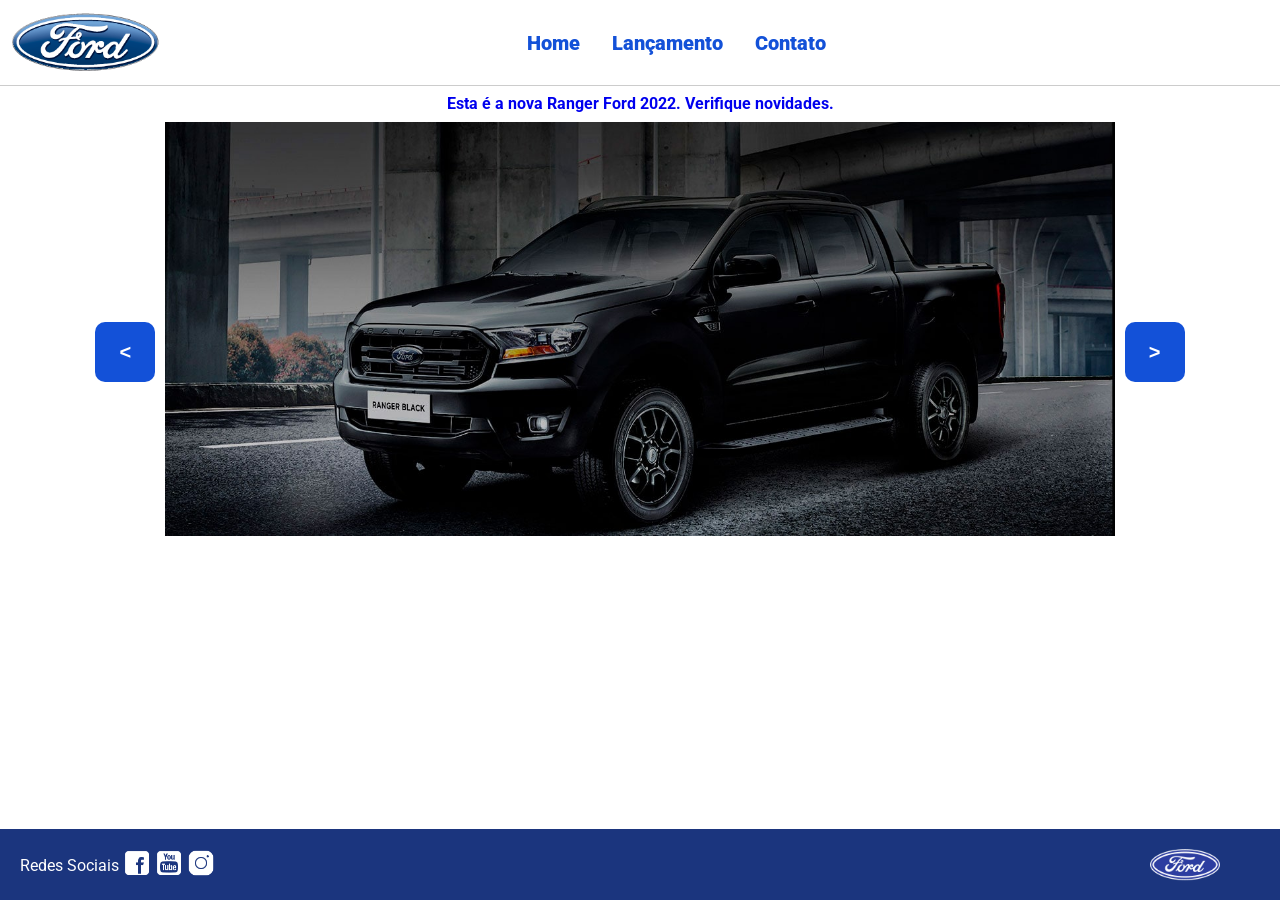
<file: index.html>
<!DOCTYPE html>
<html lang="pt-br">
<head>
    <meta charset="UTF-8">
    <meta http-equiv="X-UA-Compatible" content="IE=edge">
    <meta name="viewport" content="width=device-width, initial-scale=1.0">
    <title>Ford</title>    
    <link href="css/reset.css" rel="stylesheet">
    <link href="css/style.css" rel="stylesheet">
    <script src="js/carousel.js"></script>
</head>
<body>
    <header>       
        <div>
            <img src="img/logo-ford-256.png" width="150" class="logo" />
        </div>
        <nav>
            <ul>
                <li>
                    <a href="index.html">Home</a>
                </li>
                <li>
                    <a href="lancamento.html">Lançamento</a>
                </li>
                <li>
                    <a href="contato.html">Contato</a>
                </li>
            </ul>
        </nav>

    </header>
    <main>
        
        <div id="carousel-title"></div>
        
        <div id="carousel">
            <button id="prev" onclick="Carousel.Prev()"><</button>
            <img src="" alt="Carrossel Ford">
            <button id="next" onclick="Carousel.Next()">></button>
        </div>
        
        
        <script>
             //insert each image on carousel
            carouselArr.push(new Carousel("img/imagem_1.jpg" ,"Esta é a nova Ranger Ford 2022. Verifique novidades.","lancamento.html"));
            carouselArr.push(new Carousel("img/imagem_2.jpg","Ford a nossa história","#"));
            carouselArr.push(new Carousel("img/imagem_3.jpg","Nova Ford Bronco Sport 2022","lancamento.html"));
            Carousel.Start(carouselArr);
        </script>
        </div>
    </main>
    <footer>
        <nav id="social">
            <ul>
                <li><span class="redesociais">Redes Sociais</span></li>
                <li><a href="#" title="Facebook"><img src="img/facebook-50.png"></a></li>
                <li><a href="#" title="YouTube"><img src="img/youtube-squared-50.png"></a></li>
                <li><a href="#" title="Instagram"><img src="img/instagram-logo-50.png"></a></li>
            </ul>
        </nav>
        <div>
           <img src="img/ford-96.png" width="70"  />
        </div>
    </footer>    
</body>
</html>
</file>
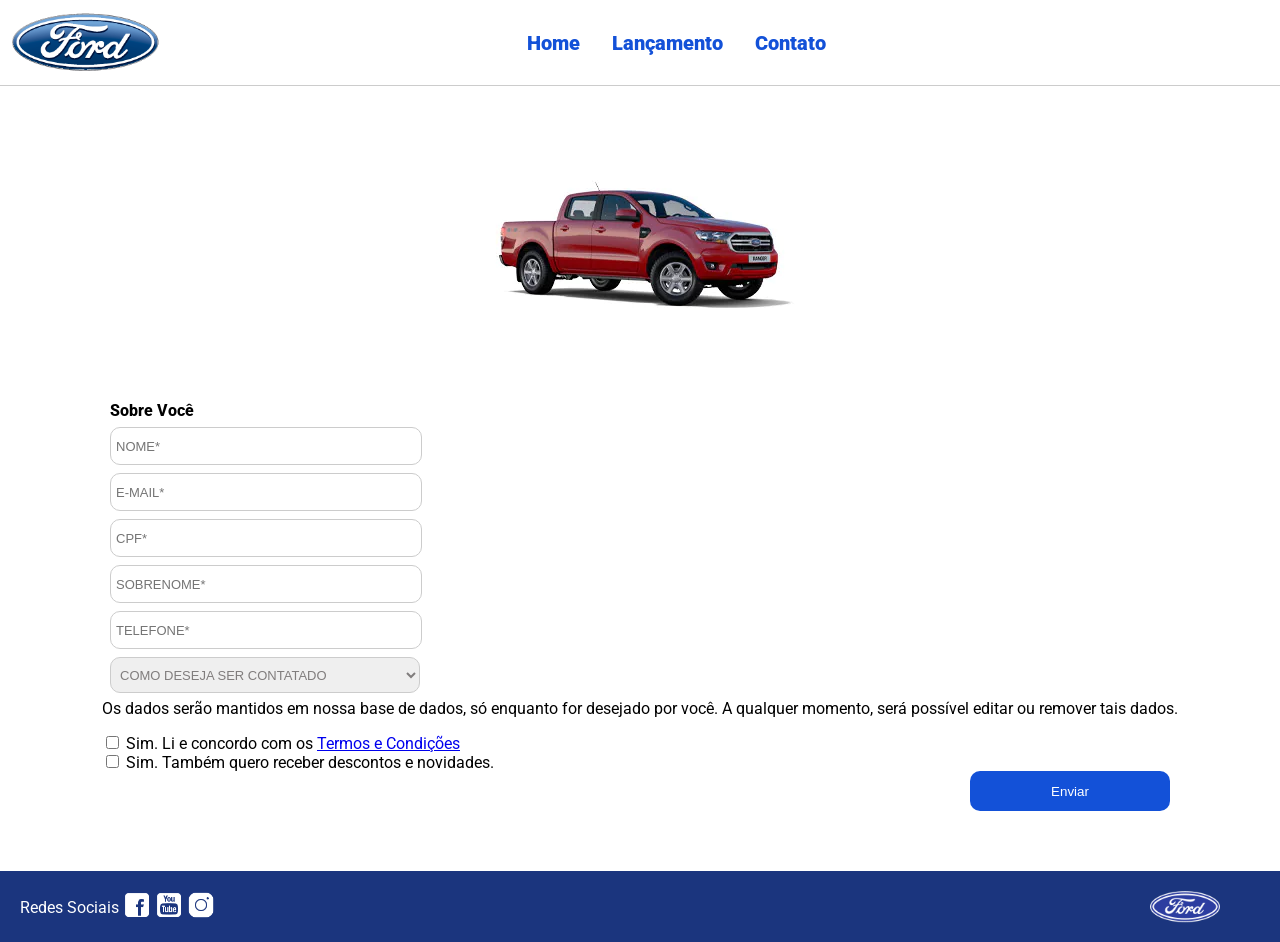
<file: contato.html>
<!DOCTYPE html>
<html lang="pt-br">

<head>
    <meta charset="UTF-8">
    <meta http-equiv="X-UA-Compatible" content="IE=edge">
    <meta name="viewport" content="width=device-width, initial-scale=1.0">
    <title>Ford</title>
    <link href="css/reset.css" rel="stylesheet">
    <link href="css/style.css" rel="stylesheet">
    <link href="css/form.css" rel="stylesheet">
    <script src="js/form.js"></script>
</head>

<body>
    <header>
        <div>
            <img src="img/logo-ford-256.png" width="150" class="logo" />
        </div>
        <nav>
            <ul>
                <li>
                    <a href="index.html">Home</a>
                </li>
                <li>
                    <a href="lancamento.html">Lançamento</a>
                </li>
                <li>
                    <a href="contato.html">Contato</a>
                </li>
            </ul>
        </nav>

    </header>
    <main>
        <div class="forms">
            <div>
                <img src="img/xls 2.2 diesel.jpg">
            </div>
            <div>
                <h2 class="titulo">Sobre Você</h2>
                <form onsubmit="Post(this); return false;">
                    <input type="text" name="nome" placeholder="NOME*" class="fordform" required id="nomeid">
                    <input type="text" name="email" placeholder="E-MAIL*" class="fordform" required>
                    <input type="text" name="cpf" placeholder="CPF*" class="fordform" required>
                    <input type="text" name="sobrenome" placeholder="SOBRENOME*" class="fordform" required>
                    <input type="text" name="telefone" placeholder="TELEFONE*" class="fordform" required>
                    <select name="contato" class="fordform" required>
                        <option selected>COMO DESEJA SER CONTATADO</option>
                        <option>TELEFONE</option>
                        <option>E-MAIL</option>
                    </select>
                    <p>Os dados serão mantidos em nossa base de dados, só enquanto for desejado por você. A
                        qualquer momento, será possível editar ou remover tais dados. 
                    </p>
                    <br>
                    <input type="checkbox" name="checkbox" id="termos" required> <label for="termos">Sim. Li e concordo
                        com os <a href="https://www.ford.com.br/politica-de-privacidade/
">Termos e Condições</a></label>
                    <br>
                    <input type="checkbox" name="checkbox"> Sim. Também quero receber descontos e novidades.
                    <br>
                    <button type="submit" onclick="Enviar()">Enviar</button>

                </form>
            </div>
        </div>
    </main>
    <footer>
        <nav id="social">
            <ul>
                <li><span class="redesociais">Redes Sociais</span></li>
                <li><a href="#" title="Facebook"><img src="img/facebook-50.png"></a></li>
                <li><a href="#" title="YouTube"><img src="img/youtube-squared-50.png"></a></li>
                <li><a href="#" title="Instagram"><img src="img/instagram-logo-50.png"></a></li>
            </ul>
        </nav>
        <div>
            <img src="img/ford-96.png" width="70" />
        </div>
    </footer>
</body>

</html>
</file>
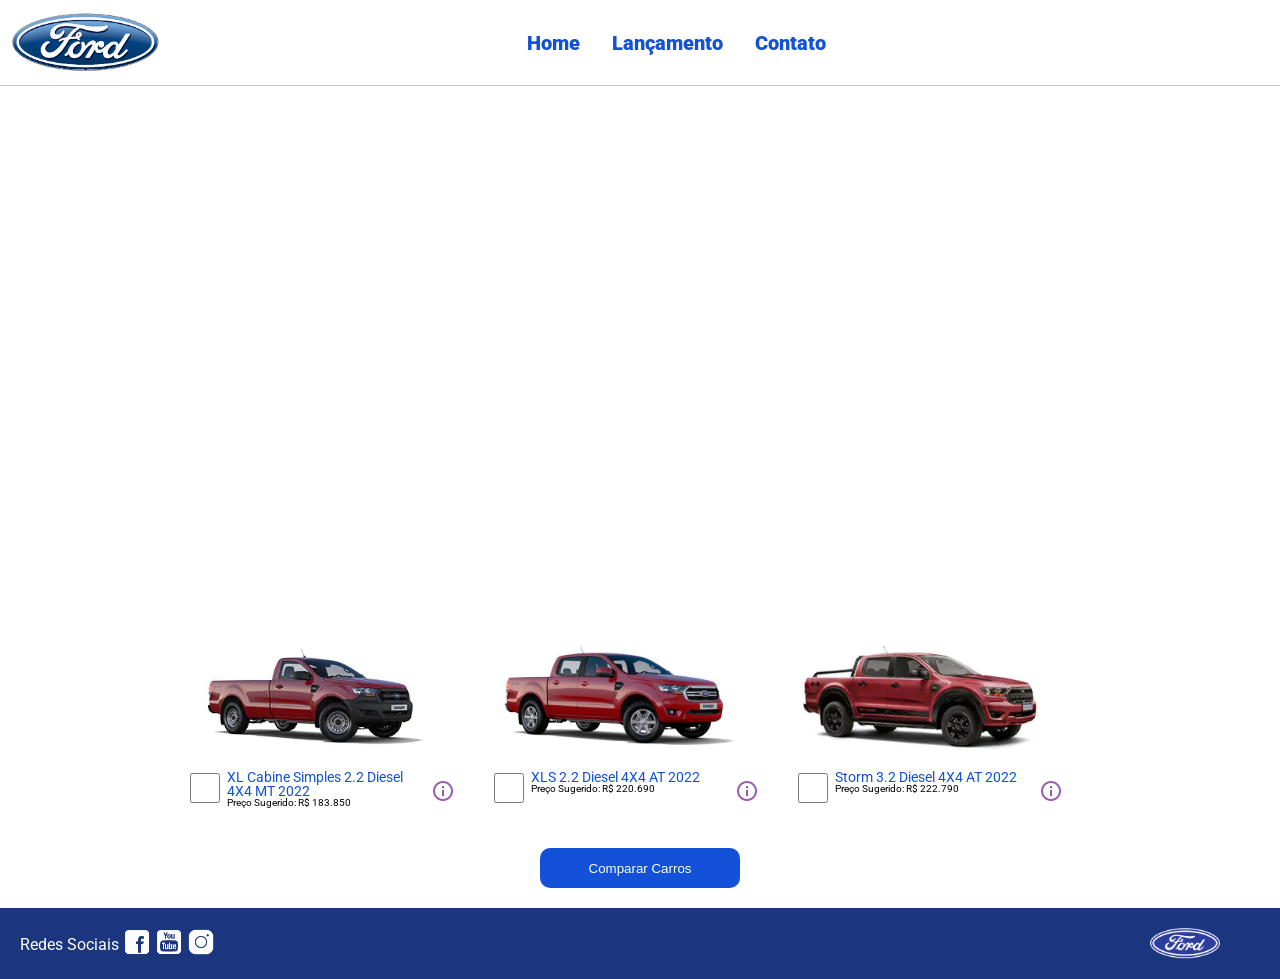
<file: lancamento.html>
<!DOCTYPE html>
<html lang="pt-br">
<head>
    <meta charset="UTF-8">
    <meta http-equiv="X-UA-Compatible" content="IE=edge">
    <meta name="viewport" content="width=device-width, initial-scale=1.0">
    <title>Ford</title>    
    <link href="css/reset.css" rel="stylesheet">
    <link href="css/style.css" rel="stylesheet">
    <link href="css/lancamento.css" rel="stylesheet">
    <script src="js/compare.js"></script>
</head>
<body>
    <header>       
        <div>
            <img src="img/logo-ford-256.png" width="150" class="logo" />
        </div>
        <nav>
            <ul>
                <li>
                    <a href="index.html">Home</a>
                </li>
                <li>
                    <a href="lancamento.html">Lançamento</a>
                </li>
                <li>
                    <a href="contato.html">Contato</a>
                </li>
            </ul>
        </nav>

    </header>
    <main>
        <div>
            <iframe style = "display: block; margin-bottom: 30px; margin-left: auto; margin-right: auto; width: 100%;
            height: 500px;" src="https://www.youtube-nocookie.com/embed/vQsryuNmsL0?controls=0&autoplay=1&modestbranding=0&loop=1&mute=1&rel=0&hd=1" title="YouTube video player" frameborder="0" allow="accelerometer; autoplay; clipboard-write; encrypted-media; gyroscope; picture-in-picture" allowfullscreen></iframe>
        </div>
        <div>
            <ul class="modelcars">
                <li> 
                    <img src="img/XL Cabine.jpg" class="photocar">
                    <div class="infocar">
                        <div>
                            <input type="checkbox" value="car1" class="checkbox" onchange="SetCarToCompare(this, new Car('XL Cabine Simples 2.2 Diesel 4X4 MT 2022', 183850, 511, 1821, 232, 1234, 2.2, 160, 1420, 'Aço Estampado 16', 'img/XL Cabine.jpg'));">
                        </div>
                        <div class="info">
                            <span class="textmodel">XL Cabine Simples 2.2 Diesel 4X4 MT 2022</span>
                            <span class="textprice">Preço Sugerido: R$ 183.850</span>
                        </div>
                        <div>
                            <img src="img/info.png">
                        </div>
                    </div>
                </li>
                <li>
                    <img src="img/xls 2.2 diesel.jpg" class="photocar">
                    <div class="infocar">
                        <div>
                            <input type="checkbox" value="car1" class="checkbox" onchange="SetCarToCompare(this, new Car('XLS 2.2 Diesel 4X4 AT 2022', 220690, 511, 1821, 232, 1076, 2.2, 160, 1180, 'Aço Estampado 16', 'img/xls 2.2 diesel.jpg'));">
                        </div>
                        <div class="info">
                            <span class="textmodel">XLS 2.2 Diesel 4X4 AT 2022</span>
                            <span class="textprice">Preço Sugerido: R$ 220.690</span>
                        </div>
                        <div>
                            <img src="img/info.png">
                        </div>
                    </div>
                </li>
                <li>
                    <img src="img/storm.jpg" class="photocar">
                    <div class="infocar">
                        <div>
                            <input type="checkbox" value="car1" class="checkbox" onchange="SetCarToCompare(this, new Car('Storm 3.2 Diesel 4X4 AT 2022', 222790, 511, 1821, 232, 1040, 3.2, 200, 1180, 'Liga Leve 17', 'img/storm.jpg'));">
                        </div>
                        <div class="info">
                            <span class="textmodel">Storm 3.2 Diesel 4X4 AT 2022</span>
                            <span class="textprice">Preço Sugerido: R$ 222.790</span>
                        </div>
                        <div>
                            <img src="img/info.png">
                        </div>
                    </div>
                </li>
            </ul>
        </div>
        <div style="text-align: center;padding-bottom: 20px;">
            <button type="button" style="height: 40px; width: 200px;" onclick="ShowCompare()">Comparar Carros</button>
        </div> 
    </main>
    <footer>
        <nav id="social">
            <ul>
                <li><span class="redesociais">Redes Sociais</span></li>
                <li><a href="#" title="Facebook"><img src="img/facebook-50.png"></a></li>
                <li><a href="#" title="YouTube"><img src="img/youtube-squared-50.png"></a></li>
                <li><a href="#" title="Instagram"><img src="img/instagram-logo-50.png"></a></li>
            </ul>
        </nav>
        <div>
           <img src="img/ford-96.png" width="70"  />
        </div>
    </footer> 
    <div id="compare">
        <table>
            <tbody>
            <tr >
            <td>&nbsp;</td>
            <td id="compare_image_0"></td>
            <td id="compare_image_1"></td>
            </tr>
            <tr >
            <td>Modelo</td>
            <td id="compare_modelo_0"></td>
            <td id="compare_modelo_1"></td>
            </tr>
            <tr >
            <td>Altura da ca&ccedil;amba (mm)</td>
            <td id="compare_alturacacamba_0"></td>
            <td id="compare_alturacacamba_1"></td>
            </tr>
            <tr >
            <td >Altura do ve&iacute;culo (mm)</td>
            <td id="compare_alturaveiculo_0"></td>
            <td id="compare_alturaveiculo_1"></td>
            </tr>
            <tr>
            <td>Altura livre do solo (mm)</td>
            <td id="compare_alturasolo_0"></td>
            <td id="compare_alturasolo_1"></td>
            </tr>
            <tr >
            <td >Capacidade de carga (Kg)</td>
            <td id="compare_capacidadecarga_0"></td>
            <td id="compare_capacidadecarga_1"></td>
            </tr>
            <tr >
            <td >Motor</td>
            <td id="compare_motor_0"></td>
            <td id="compare_motor_1"></td>
            </tr>
            <tr >
            <td >Pot&ecirc;ncia (cv)</td>
            <td id="compare_potencia_0"></td>
            <td id="compare_potencia_1"></td>
            </tr>
            <tr >
            <td >Volume de ca&ccedil;amba (L)</td>
            <td id="compare_volumecacamba_0"></td>
            <td id="compare_volumecacamba_1"></td>
            </tr>
            <tr >
            <td >Roda</td>
            <td id="compare_roda_0"></td>
            <td id="compare_roda_1"></td>
            </tr>
            <tr >
            <td >Pre&ccedil;o</td>
            <td id="compare_preco_0"></td>
            <td id="compare_preco_1"></td>
            </tr>
            </tbody>
            
        </table>
        <div style="text-align: center;padding-bottom: 20px;">
            <button type="button" style="height: 40px; width: 200px;" onclick="HideCompare()">Fechar</button>
        </div> 
    </div>   
</body>
</html>
</file>
<file: css/style.css>
@import url('https://fonts.googleapis.com/css2?family=Roboto:wght@300&display=swap');

body {
    background: #FFFFFF;
    height: 100%;
    font-family: 'Roboto', sans-serif;
}

html {
    height: 100%;
}

div#carousel {
    height: 46vh;
    width: 100%;
     max-height: 628px;
    -webkit-transition: all .3s ease-in-out;
    -moz-transition: all .3s ease-in-out;
    transition: all .3s ease-in-out;
    display: flex;
    justify-content: center;
    
   
    
    
}



div#carousel-title a {
    text-decoration: none;
}

div#carousel-title  {
    display: block;
    text-align: center;
    margin-top: 10px;
    margin-bottom: 10px;
    font-weight: bold;
}

#prev, #next {
    background: #1351d8;
    color: #fff;
    border: 0px;
    border-radius: 10px;
    height: 60px;
    width: 60px;
    font-size: 20px;
    font-weight: bold;
    margin-top: 200px;
    margin-left: 10px;
    margin-right: 10px;
}

header ul {
    text-align: center;
    margin-left: auto;
    margin-right: auto;
    display: block;
}

ul {
	display: inline-block;
}

header {
    background: #FFFFFF;
    border-bottom: 1px solid #ccc;
    margin-bottom: 10px;
    padding: 10px;
}

header div {
    display: inline;
    vertical-align: middle;
}

header nav {
    display: inline-block;
    vertical-align: middle;
    width: 80vw;
}

header nav a {
    color: #1351d8;
    font-size: 20px;
    text-decoration: none;
    font-weight: 900;
    margin-left: 14px;
    margin-right: 14px;
}

header nav a:hover {
    color: #1b357e;
    text-decoration: none;
    font-weight: 900;
}

nav li {
    display: inline;
    list-style: none;
}

main {
    min-height: calc(100% - 167px);
}

nav#social {
    display: inline;
    width: 80%;
}

nav#social ul img {
    width: 28px;
}

span.redesociais {
    color: #ffffff;
    vertical-align: super;
}

footer {
    background: #1B357E;
    padding: 20px;
}

footer div {
    display: inline;
    float: right;
    margin-right: 40px;
}

button:hover {
    background: #1b357e;
}
button {
    background: #1351d8;
    color: #fff;
    border: 0px;
    border-radius: 10px;
}
</file>
<file: css/form.css>
.fordform {
    display: block;
    width: 300px;
    border: 1px solid #cccccc;
    border-radius: 10px;
    height: 26px;
    margin: 8px;
    font-size: 13px;
    padding: 5px;
}

select.fordform {
    width: 310px;
    height: 36px;
    color: #807d7d;
}

input:focus-visible {
    outline: none;
}

select:focus-visible {
    outline: none;
}

main div {
    display: inline-block;
    vertical-align: top;
    text-align: left;
    padding-top: 30px;
    padding-bottom: 30px;
}

.forms {
    display: block;
    text-align: center;
}

h2 {
    text-align: left;
    font-weight: 800;
}


button {
    width: 200px;
    height: 40px;
    margin-right: 8px;
    float: right;
}

.titulo {
    margin-left: 8px;
}
</file>
<file: css/lancamento.css>
ul.modelcars {
    display: block;
    text-align: center;
    margin-bottom: 40px;
}

ul.modelcars li {
    display: inline-block;
    text-align: left;
    width: 300px;
    vertical-align: top;
}

img.photocar {
    display: block;
    width: 250px;
}

.checkbox {
    width: 30px;
    height: 30px;
    border: 1px solid #1b357e;
}

.infocar div {
    display: inline-block;
}

.info {
    width: 200px;
    vertical-align: top;
}

.textmodel {
    display: block;
    text-align: left;
    font-size: 14px;
    color: #1351d8;
    
}
.textprice {
    display: block;
    text-align: left;
    font-size: 10px;
}

table {
    border-collapse: collapse;
    width: 80%;
    margin-left: auto;
    margin-right: auto;
    margin-top: 2vh;
    margin-bottom: 10px;
  }
  
  th, td {
    text-align: left;
    padding: 8px;
  }

  td:nth-child(1) {  
    font-weight: 700;
    width: 40%;
  }

  tr:nth-child(even) {background-color: #f2f2f2;}

div#compare {
    position: absolute;
    display: none;
    width: 50vw;
    max-width: 800px;
    min-width: 400px;
    height: 80vh;
    max-height: 700px;
    min-height: 350px;
    background: #fff;
    top: calc(100vh - 80%);
    left: 25vw;
    border-radius: 10px;
    padding: 10px;
    -webkit-box-shadow: 1px 1px 6px 0px rgb(0 0 0 / 34%);
    box-shadow: 1px 1px 6px 0px rgb(0 0 0 / 34%);
}
</file>
